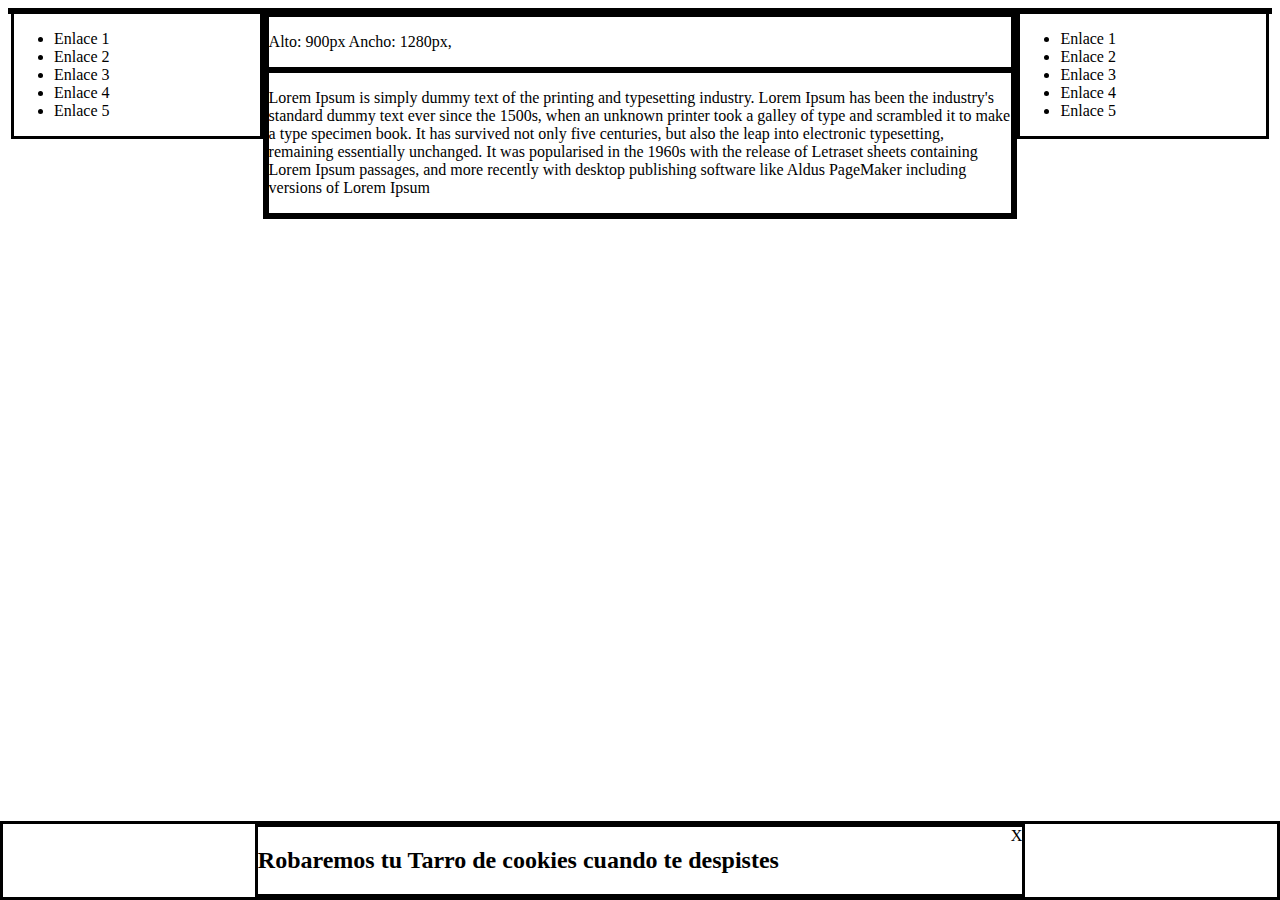
<file: float/index.html>
<!DOCTYPE html><!--
--><html><!--
--><head><!--
	--><meta name="viewport" content="width=device-width, initial-scale=1.0"><!--
	--><link rel="stylesheet" type="text/css" href="css/style.css"><!--
	--><!--<link rel="stylesheet" type="text/css" href="css/color.css">--><!--
	--><title>Flotante</title><!--
--></head><!--
--><body onresize="calcula()" onload="calcula()"><!--
	--><nav class="nav-izq"><!--
		--><ul><!--
			--><li>Enlace 1</li><!--
			--><li>Enlace 2</li><!--
			--><li>Enlace 3</li><!--
			--><li>Enlace 4</li><!--
			--><li>Enlace 5</li><!--
		--></ul><!--
	--></nav><!--
	--><nav class="nav-der"><!--
		--><ul><!--
			--><li>Enlace 1</li><!--
			--><li>Enlace 2</li><!--
			--><li>Enlace 3</li><!--
			--><li>Enlace 4</li><!--
			--><li>Enlace 5</li><!--
		--></ul><!--
	--></nav><!--
	--><div class="columna"><!--
		--><section class="seccion">
			<p>
				<span id="alto"></span>
				<span id="ancho"></span>
			</p>
		</section><!--
		--><section class="seccion">
			<p>
				Lorem Ipsum is simply dummy text of the printing and typesetting industry. Lorem Ipsum has been the industry's standard dummy text ever since the 1500s, when an unknown printer took a galley of type and scrambled it to make a type specimen book. It has survived not only five centuries, but also the leap into electronic typesetting, remaining essentially unchanged. It was popularised in the 1960s with the release of Letraset sheets containing Lorem Ipsum passages, and more recently with desktop publishing software like Aldus PageMaker including versions of Lorem Ipsum
			</p>
		</section><!--
	--></div><!--
	--><footer class="pie"><!--
		--><div class="subpie">
			<a onclick="cerrarCookies()">X</a>
			<h2>Robaremos tu Tarro de cookies cuando te despistes</h2>
		</div><!--
	--></footer><!--
--></body><!--
--><script type="text/javascript" src="js/viewport.js"></script><!--
--></html>
</file>
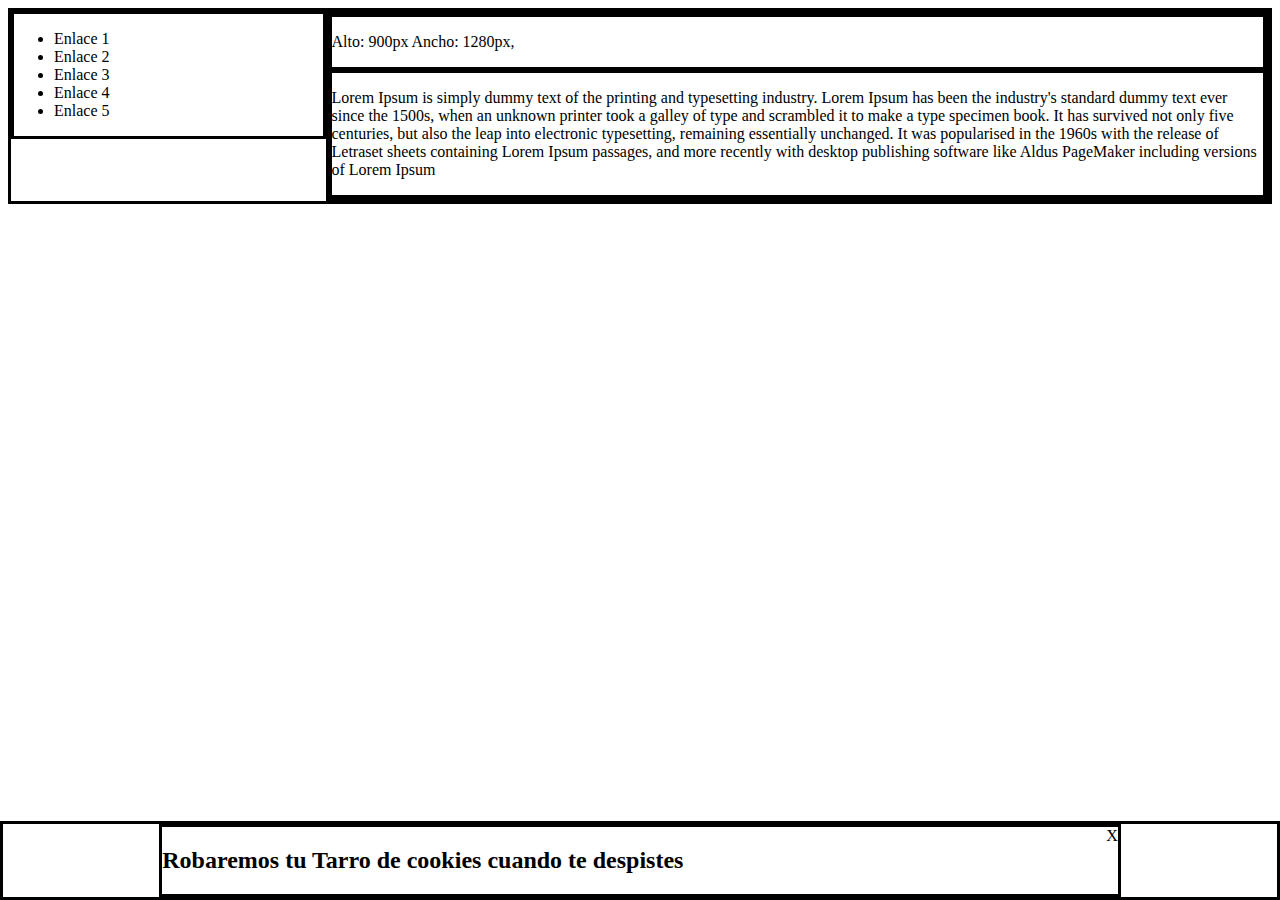
<file: inline-block/index.html>
<!DOCTYPE html><!--
--><html><!--
--><head><!--
	--><meta name="viewport" content="width=device-width, initial-scale=1.0"><!--
	--><link rel="stylesheet" type="text/css" href="css/style.css"><!--
	--><!--<link rel="stylesheet" type="text/css" href="css/color.css">--><!--
	--><title>Inline</title><!--
--></head><!--
--><body onresize="calcula()" onload="calcula()"><!--
	--><nav class="nav-izq"><!--
		--><ul><!--
			--><li>Enlace 1</li><!--
			--><li>Enlace 2</li><!--
			--><li>Enlace 3</li><!--
			--><li>Enlace 4</li><!--
			--><li>Enlace 5</li><!--
		--></ul><!--
	--></nav><!--
	--><div class="columna"><!--
		--><section class="seccion">
			<p>
				<span id="alto"></span>
				<span id="ancho"></span>
			</p>
		</section><!--
		--><section class="seccion">
			<p>
				Lorem Ipsum is simply dummy text of the printing and typesetting industry. Lorem Ipsum has been the industry's standard dummy text ever since the 1500s, when an unknown printer took a galley of type and scrambled it to make a type specimen book. It has survived not only five centuries, but also the leap into electronic typesetting, remaining essentially unchanged. It was popularised in the 1960s with the release of Letraset sheets containing Lorem Ipsum passages, and more recently with desktop publishing software like Aldus PageMaker including versions of Lorem Ipsum
			</p>
		</section><!--
	--></div><!--
	--><footer class="pie"><!--
		--><div class="subpie">
			<a onclick="cerrarCookies()">X</a>
			<h2>Robaremos tu Tarro de cookies cuando te despistes</h2>
		</div><!--
	--></footer><!--
--></body><!--
--><script type="text/javascript" src="js/viewport.js"></script><!--
--></html>
</file>
<file: float/css/style.css>
/* Body */
body{
	border-style:solid;
}


/* Navs */
nav{
	border-style:solid;
}



/* Columna */
.columna{
	border-style:solid;
}

.seccion{
	border-style:solid;
}


/* Footer */
.pie{
	border-style: solid;
	position:fixed;
	bottom:0;
	left:0;
	width:100%;
	box-sizing: border-box;
}

.subpie{
	border-style: solid;
	background-color: white;
}

.subpie a{
	float: right;
}


@media(min-width: 500px){
	/* Navs */
	nav{	
		width: 20%;
		box-sizing: border-box;	
	}

	.nav-izq{
		float:left;
	}

	.nav-der{
		float:right;
	}

	/* Columna */
	.columna{
		float:left;
		width:60%;
		box-sizing: border-box;	
	}

	/* Pie */

	.subpie{
		margin: 0 auto;
		width:60%;
	}

}
</file>
<file: float/css/color.css>
/* CSS Opcional para distinguir bordes sin pulsar F12*/
.section{
	border-color:darkred;
}

body>div{
	border-color:darkgreen;
}

body{
	border-color:blue;
}

nav{
	border-color:brown;
}

.pie{
	border-color:purple;
}
</file>
<file: inline-block/css/style.css>
/* Body */
body{
	border-style:solid;
}


/* Navs */
.nav-izq{
	border-style:solid;
}



/* Columna */
.columna{
	border-style:solid;
}

.seccion{
	border-style:solid;
}


/* Footer */
.pie{
	border-style: solid;
	position:fixed;
	bottom:0;
	left:0;
	width:100%;
	box-sizing: border-box;
}

.subpie{
	border-style: solid;
	background-color: white;
}

.subpie a{
	float: right;
}


@media(min-width: 500px){
	/* Navs */
	.nav-izq{	
		width: 25%;
		box-sizing: border-box;	
		display:inline-block;
		vertical-align: top;
	}

	/* Columna */
	.columna{
		width:75%;
		box-sizing: border-box;	
		display:inline-block;
		vertical-align: top;
	}

	/* Pie */

	.subpie{
		margin: 0 auto;
		width:75%;
	}

}
</file>
<file: inline-block/css/color.css>
/* CSS Opcional para distinguir bordes sin pulsar F12*/
.section{
	border-color:darkred;
}

body>div{
	border-color:darkgreen;
}

body{
	border-color:blue;
}

nav{
	border-color:brown;
}

.pie{
	border-color:purple;
}
</file>
